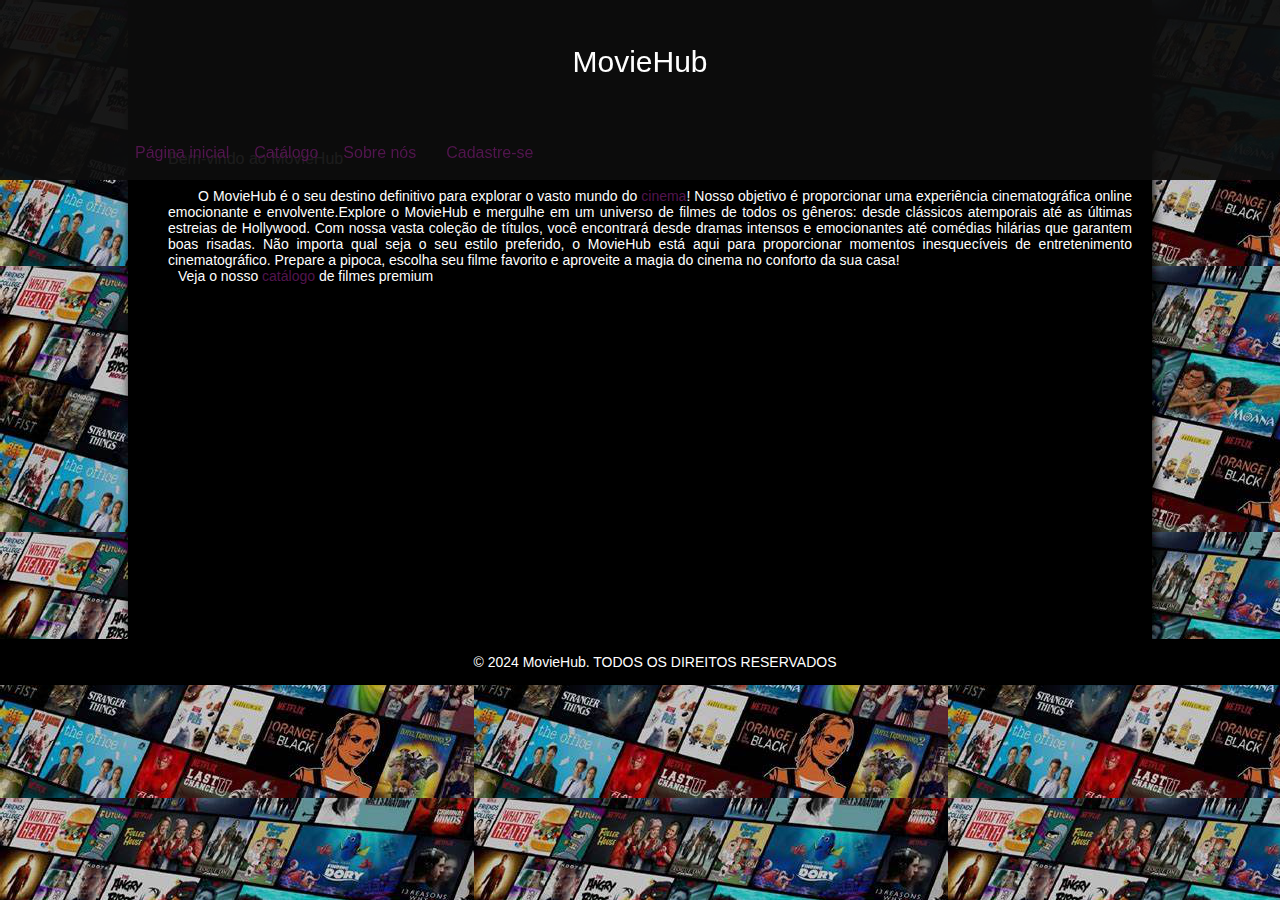
<file: MovieHub/index.html>
<!DOCTYPE html>
<html lang="pt-br">

<head>
    <meta charset="UTF-8">
    <meta name="viewport" content="width=device-width, initial-scale=1.0">
    <title>MovieHub</title>
    <link rel="shortcut icon" href="images/Favicon.ico" type="image/x-icon">
    <link rel="stylesheet" href="css/style.css">
</head>

<body>
    <header>
        <aside class="tituloPrincipal">
            <h1>MovieHub</h1>
        </aside>
        <nav >
            <ul class="nav">
                <li><a href="index.html">Página inicial</a></li>
                <div id="submenu">
                    <li><a href="catalogo.html" rel="next">Catálogo</a></li>
                    <li><a href="galeria.html">Galeria</a></li>
                </div>
                <li><a href="sobreNos.html">Sobre nós</a></li>
                <div id="cadastro"> 
                    <li><a href="cadastro.html">Cadastre-se</a></li>
                </div>
            </ul>
        </nav>
</header>
<main>
        <div class="conteudo">
            <section>
                <h2 class="tituloSecundario">Bem-vindo ao MovieHub</h2>
                <p>O <strong>MovieHub</strong> é o seu destino definitivo para explorar o vasto mundo do <a href="https://www.youtube.com/watch?v=KV9JqZPo26Y" target="_blank" rel="external">cinema</a>! Nosso objetivo é proporcionar uma experiência cinematográfica online emocionante e envolvente.Explore o MovieHub e mergulhe em um universo de filmes de todos os gêneros: desde clássicos atemporais até as últimas estreias de Hollywood. Com nossa vasta coleção de títulos, você encontrará desde dramas intensos e emocionantes até comédias hilárias que garantem boas risadas. Não importa qual seja o seu estilo preferido, o MovieHub está aqui para proporcionar momentos inesquecíveis de entretenimento cinematográfico. Prepare a pipoca, escolha seu filme favorito e aproveite a magia do cinema no conforto da sua casa!</p>
            </section>
        </div>
        
        <section>
            <p>Veja o nosso <a href="images/R.jpg" download="Catálogo de filmes" type="">catálogo</a> de filmes premium
            </p>
        </section>
        <div class="video">
            <iframe width="560" height="315" src="https://www.youtube.com/embed/qgum5tLx8PE?si=5atKA23VfvHKtkPU" title="YouTube video player" frameborder="0" allow="accelerometer; autoplay; clipboard-write; encrypted-media; gyroscope; picture-in-picture; web-share"
                    referrerpolicy="strict-origin-when-cross-origin" allowfullscreen></iframe>
        </div>
    </main>
    <footer>
        <p>&copy; 2024 MovieHub. TODOS OS DIREITOS RESERVADOS</p>
    </footer>
</body>

<script src="js/script.js"></script>
</html>
</file>
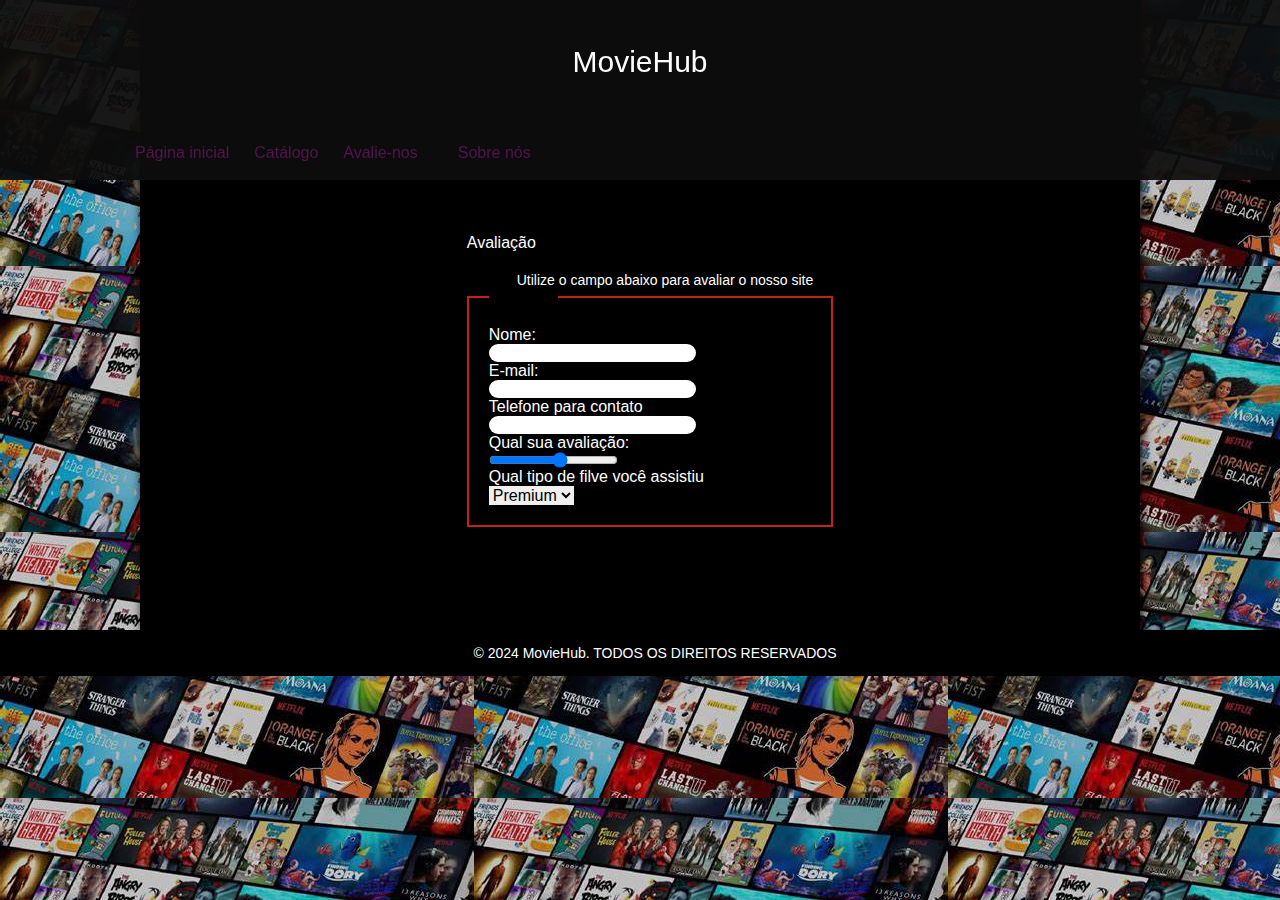
<file: MovieHub/avaliacao.html>
<!DOCTYPE html>
<html lang="pt-br">
<head>
    <meta charset="UTF-8">
    <meta name="viewport" content="width=device-width, initial-scale=1.0">
    <title>MovieHub| Avaliação</title>
    <link rel="stylesheet" href="css/style.css">
    <link rel="shortcut icon" href="images/Favicon.ico" type="image/x-icon">
    <style>
        main{
            min-width: 300px;
            max-width: 1000px;
            min-height: 500px;
            max-height: 1000px;
            display: flex;
            flex-direction: column;
            justify-content: center;
            align-items: center;
        }
    </style>
</head>
<body>
    <header>
        <aside class="tituloPrincipal">
            <h1>MovieHub</h1>
        </aside>
        <nav>
            <ul class="nav">
                <li><a href="index.html" rel="prev">Página inicial</a></li>
                <div id="submenu">
                    <li><a href="catalogo.html" rel="next">Catálogo</a></li>
                    <li><a href="galeria.html" rel="next">Galeria</a></li>
                </div>
                </li>
                <li><a href="avaliacao.html" rel="next">Avalie-nos</a></li>
                <li><a href="sobreNos.html">Sobre nós</a></li>
            </ul>
        </nav>
    </header>
    <main>
        <div class="conteudo">
            <h1>Avaliação</h1>
            <p>Utilize o campo abaixo para avaliar o nosso site</p>
            <form>
                <fieldset>
                    <legend>Avaliação</legend>
                    <label for="aname">Nome:</label>
                    <input type="text" id="aname" name="name"/>
                    <label for="aemail">E-mail:</label>
                    <input type="email" id="aemail" name="email"/>
                    <label for="atelefone">Telefone para contato</label>
                    <input type="number" id="atelefone" name="Telefone"/>
                    <label for="aavaliacao">Qual sua avaliação:</label>
                    <input type="range" id="aavaliacao" min="1" max="10" name="avaliacao"/>
                    <label for="film">Qual tipo de filve você assistiu</label>
                    <select name="film" id="film">
                        <option value="premium">Premium</option>
                        <option value="gratis">Grátis</option>
                    </select>
                </fieldset>
            </form>
        </div>
    </main>
    <footer>
        <p>&copy; 2024 MovieHub. TODOS OS DIREITOS RESERVADOS</p>
    </footer>
</body>
</html>
</file>
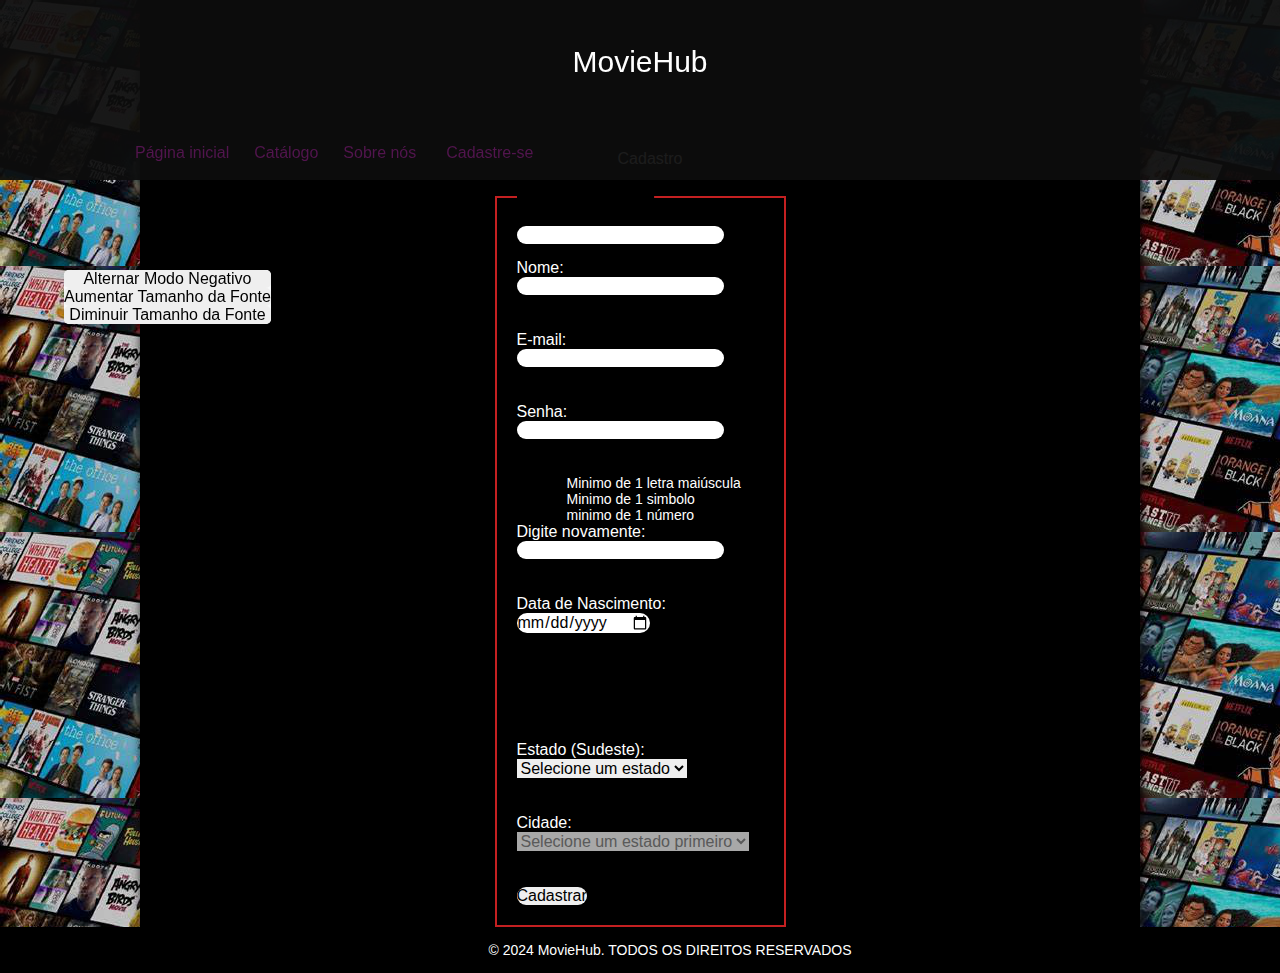
<file: MovieHub/cadastro.html>
<!DOCTYPE html>
<html lang="pt-br">
<head>
    <meta charset="UTF-8">
    <meta name="viewport" content="width=device-width, initial-scale=1.0">
    <title>MovieHub| Avaliação</title>
    <link rel="stylesheet" href="css/style.css">
    <link rel="shortcut icon" href="images/Favicon.ico" type="image/x-icon">
    <style>
        main {
            min-width: 300px;
            max-width: 1000px;
            display: flex;
            flex-direction: column;
            justify-content: center;
            align-items: center;
        }
        footer {
            width: 100%;
        }
        .avaliacao {
            display: none; /* Formulário de avaliação inicialmente oculto */
            max-width: 600px;
            padding: 20px;
            background-color: #f2f2f2;
            border-radius: 10px;
            margin-top: 20px;
        }
        .avaliacao label {
            display: block;
            margin-bottom: 10px;
            color: #52154E;
        }
        .avaliacao textarea {
            width: 100%;
            padding: 10px;
            font-size: 14px;
            border: 1px solid #ccc;
            border-radius: 5px;
            resize: vertical;
        }
        .avaliacao input[type="submit"] {
            margin-top: 10px;
            padding: 10px 20px;
            background-color: #476C9B;
            color: white;
            border: none;
            border-radius: 5px;
            cursor: pointer;
        }
        .avaliacao input[type="submit"]:hover {
            background-color: #354e73;
        }
        fieldset > :nth-child(2){
            display: flex;
            flex-direction: row;
            padding: 0 0 15px 0;
        }

        .validacao {
            color: red;
        }
        .validacao.validado {
            color: green;
        }
    </style>
</head>
<body>
    <aside class="botao">
        <button onclick="toggleModoNegativo()">Alternar Modo Negativo</button>
        <button onclick="aumentarFonte()">Aumentar Tamanho da Fonte</button>
        <button onclick="diminuirFonte()">Diminuir Tamanho da Fonte</button>
    </aside>
    <header>
        <aside class="tituloPrincipal">
            <h1>MovieHub</h1>
        </aside>
        <nav>
            <ul class="nav">
                <li><a href="index.html">Página inicial</a></li>
                <div id="submenu">
                    <li><a href="catalogo.html">Catálogo</a></li>
                    <li><a href="galeria.html">Galeria</a></li>
                </div>
                </li>
                <li><a href="sobreNos.html" rel="prev">Sobre nós</a></li>
            <div id="cadastro"> 
                <li><a href="cadastro.html" >Cadastre-se</a></li>
            </div>
        </ul>
        </nav>
    </header>
    <main>
        <h2 class="tituloSecundario">Cadastro</h2>
        <form id="formCadastro" onsubmit="return validarForm()">
            <fieldset>
                <legend>Dados de Cadastro</legend>
                <div>
                    <input type="text" name="texto" id="texto"/>
                    <p id="contador" style="color: #52154E;"></p>
                </div>
                <label for="nome">Nome:</label>
                <input type="text" id="nome" name="nome" required/><br><br>
                <label for="email">E-mail:</label>
                <input type="email" id="email" name="email" required/><br><br>
                <label for="senha">Senha:</label>
                <input type="password" id="senha" name="senha" oninput="cor()" required/><br><br>
                <p id="maiuscula">Minimo de 1 letra maiúscula</p>
                <p id="simbolo">Minimo de 1 simbolo</p>
                <p id="numero">minimo de 1 número</p>
                <label for="senhaConfirm">Digite novamente:</label>
                <input type="password" id="senhaConfirm" name="senhaConfirm" required/><br><br>
                <label for="dataNascimento">Data de Nascimento:</label>
                <input type="date" id="dataNascimento" name="dataNascimento" required/><br><br>
                <span id="erroSenha" style="color: red;"></span><br><br>
                <span id="erroIdade" style="color: red;"></span><br><br>
                <label for="estado">Estado (Sudeste):</label>
                <select id="estado" name="estado" onchange="selecionarEstado()">
                    <option value="">Selecione um estado</option>
                    <option value="SP">São Paulo</option>
                    <option value="RJ">Rio de Janeiro</option>
                    <option value="MG">Minas Gerais</option>
                    <option value="ES">Espírito Santo</option>
                </select><br><br>
                <label for="cidade">Cidade:</label>
                <select id="cidade" name="cidade" disabled>
                    <option value="">Selecione um estado primeiro</option>
                </select><br><br>
                <input type="submit" value="Cadastrar"/>
            </fieldset>
        </form>

        <form id="formAvaliacao" class="avaliacao">
            <fieldset>
                <legend>Avaliação do Site</legend>
                <label for="avaliacao">Deixe sua avaliação sobre o MovieHub:</label>
                <textarea id="avaliacao" name="avaliacao" rows="5" required></textarea><br><br>
                <label for="rating">Nota:</label>
                <input type="number" id="rating" name="rating" min="1" max="5" required/><br><br>
                <input type="submit" value="Enviar Avaliação"/>
            </fieldset>
        </form>


    </main>
    <footer>
        <p>&copy; 2024 MovieHub. TODOS OS DIREITOS RESERVADOS</p>
    </footer>
    <script src="js/script.js"></script>
</body>
</html>
</file>
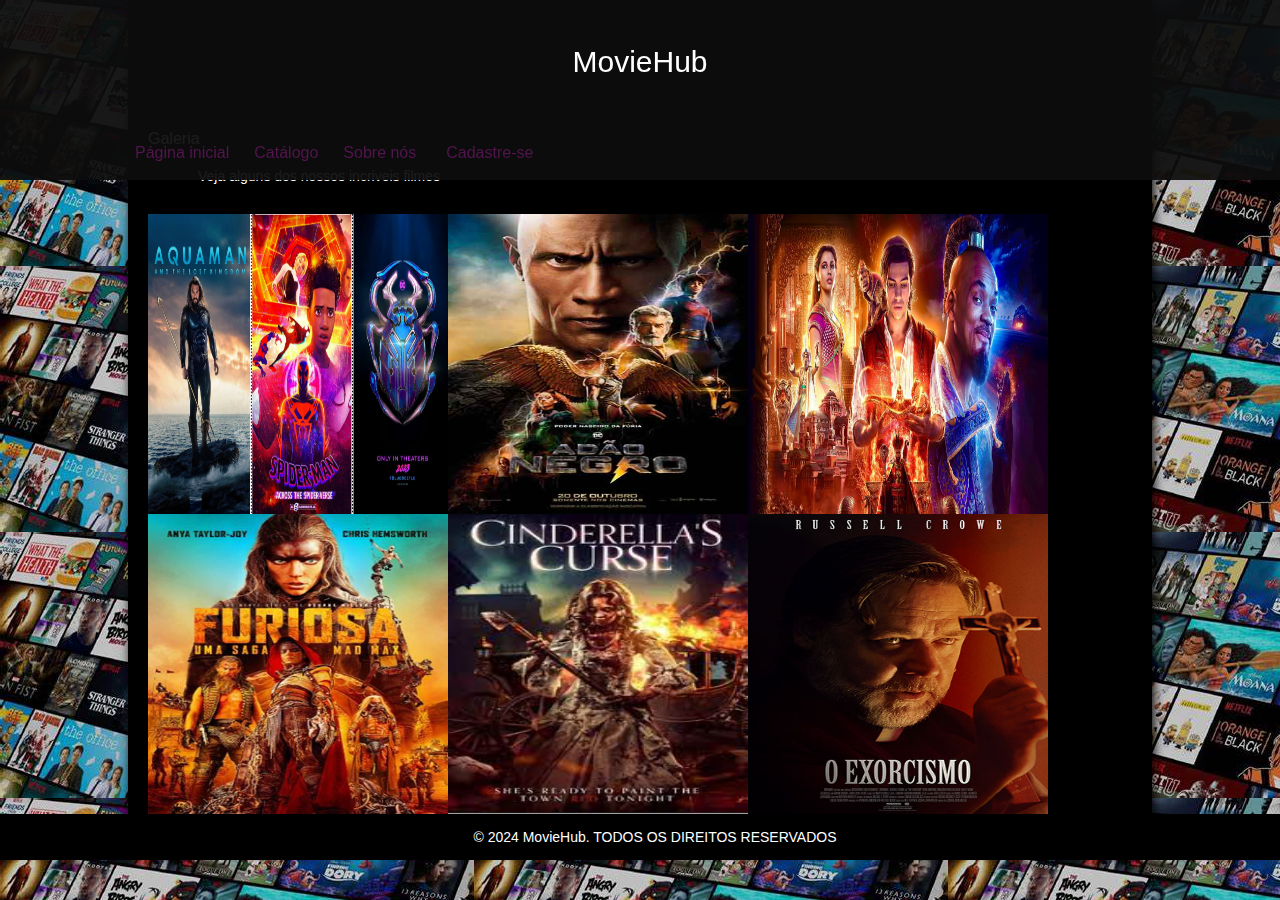
<file: MovieHub/galeria.html>
<!DOCTYPE html>
<html lang="pt-br">

<head>
    <meta charset="UTF-8">
    <meta name="viewport" content="width=device-width, initial-scale=1.0">
    <title>MovieHub| Galeria</title>
    <link rel="stylesheet" href="css/style.css">
    <link rel="shortcut icon" href="images/Favicon.ico" type="image/x-icon">
    <style>
        main {
            display: flex;
            flex-direction: column;
        }
    </style>
</head>

<body>
    <header>
        <aside class="tituloPrincipal">
            <h1>MovieHub</h1>
        </aside>
        <nav>
            <ul class="nav">
                <li><a href="index.html" >Página inicial</a></li>
                <div id="submenu">
                    <li><a href="catalogo.html" rel="prev">Catálogo</a></li>
                    <li><a href="galeria.html">Galeria</a></li>
                </div>
                </li>
                <li><a href="sobreNos.html"rel="next">Sobre nós</a></li>
            <div id="cadastro"> 
                <li><a href="cadastro.html">Cadastre-se</a></li>
            </div>
        </ul>
        </nav>
    </header>
    <main>
        <div class="conteudo">
            <h2>Galeria</h2>
            <p style="padding-bottom: 30px;">Veja alguns dos nossos incriveis filmes</p>
            <div id="imagens">
                <img src="images/filme-2023-herois.png" alt="Poster de filme" style="width: 300px; height: 300px;" />
                <img src="images/posterAdao.png" alt="Poster Adão Negro" style="width: 300px; height: 300px;" />
                <img src="images/posterAladin.png" alt="Poster Aladin" style="width: 300px; height: 300px;" />
                <img src="images/posterFuriosa.png" alt="Poster Furiosa" style="width: 300px; height: 300px;" />
                <img src="images/posterCinderella.png" alt="Poster Cinderella" style="width: 300px; height: 300px;" />
                <img src="images/posterExorcista.png" alt="Poster Exorcista" style="width: 300px; height: 300px;" />
            </div>
        </div>
    </main>
    <footer>
        <p>&copy; 2024 MovieHub. TODOS OS DIREITOS RESERVADOS</p>
    </footer>
</body>

</html>
</file>
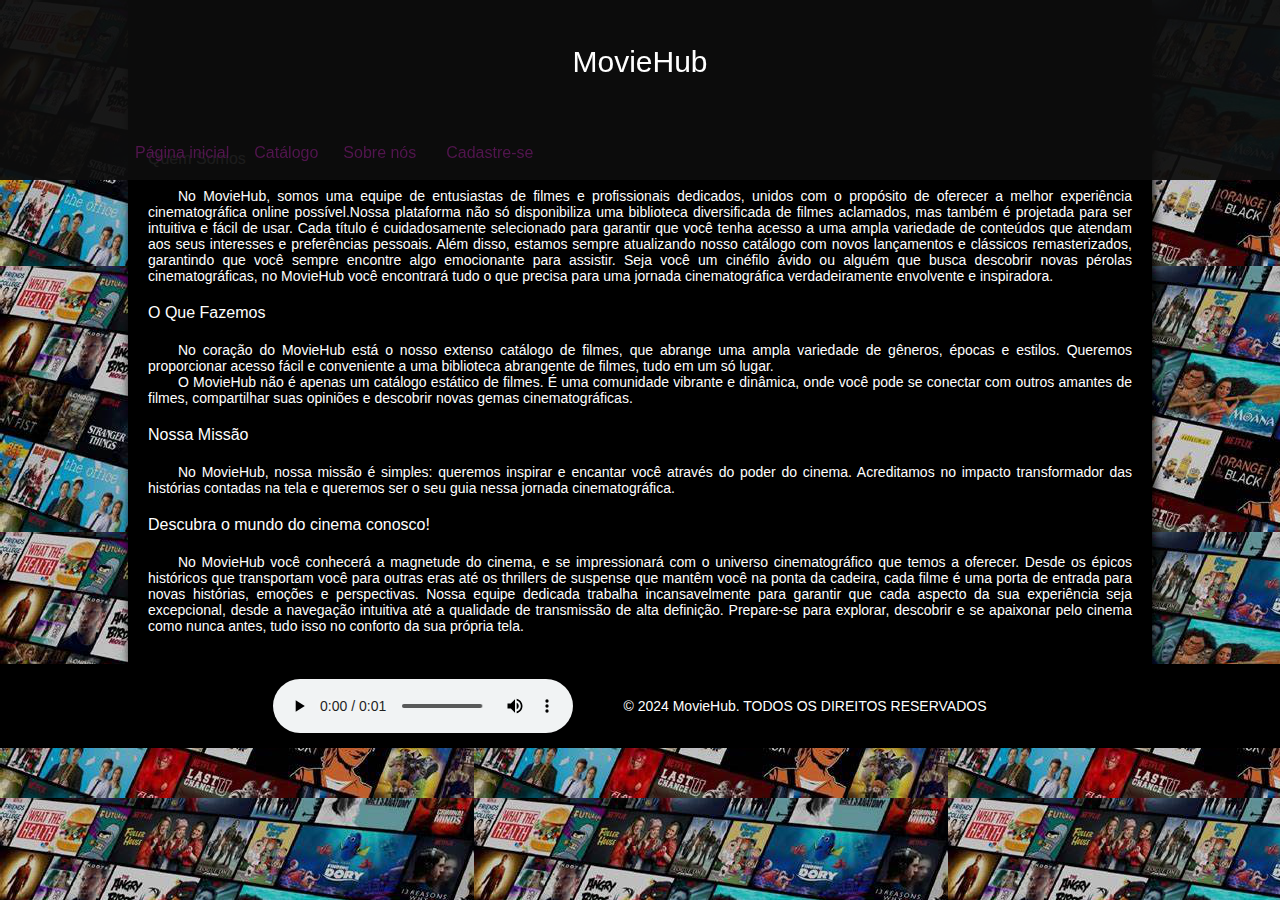
<file: MovieHub/sobreNos.html>
<!DOCTYPE html>
<html lang="pt-br">
<head>
    <meta charset="UTF-8">
    <meta name="viewport" content="width=device-width, initial-scale=1.0">
    <title>MovieHub|Sobre nós</title>
    <link rel="stylesheet" href="css/style.css">
    <style>
        main{
            padding: 130px 0 30px 0;
        }
    </style>
</head>
<body>
    <header>
        <aside class="tituloPrincipal">
            <h1>MovieHub</h1>
        </aside>
        <nav>
            <ul class="nav">
                <li><a href="index.html">Página inicial</a></li>
                <div id="submenu">
                    <li><a href="catalogo.html">Catálogo</a></li>
                    <li><a href="galeria.html" rel="prev">Galeria</a></li>
                </div>
                </li>
                <li><a href="sobreNos.html">Sobre nós</a></li>
            <div id="cadastro"> 
                <li><a href="cadastro.html" rel="next">Cadastre-se</a></li>
            </div>
        </ul>
        </nav>
    </header>
    <main>
        <section>
            <h2 class="tituloSecundario">Quem Somos</h2>
            <p>No <strong>MovieHub</strong>, somos uma equipe de entusiastas de filmes e profissionais dedicados, unidos com o propósito de oferecer a melhor experiência cinematográfica online possível.Nossa plataforma não só disponibiliza uma biblioteca diversificada de filmes aclamados, mas também é projetada para ser intuitiva e fácil de usar. Cada título é cuidadosamente selecionado para garantir que você tenha acesso a uma ampla variedade de conteúdos que atendam aos seus interesses e preferências pessoais. Além disso, estamos sempre atualizando nosso catálogo com novos lançamentos e clássicos remasterizados, garantindo que você sempre encontre algo emocionante para assistir. Seja você um cinéfilo ávido ou alguém que busca descobrir novas pérolas cinematográficas, no MovieHub você encontrará tudo o que precisa para uma jornada cinematográfica verdadeiramente envolvente e inspiradora.</p>
        </section>
        
        <section>
            <h2 class="tituloSecundario">O Que Fazemos</h2>
            <p>No coração do <strong>MovieHub</strong> está o nosso extenso catálogo de filmes, que abrange uma ampla variedade de gêneros, épocas e estilos. Queremos proporcionar acesso fácil e conveniente a uma biblioteca abrangente de filmes, tudo em um só lugar.</p>
            <p>O <strong>MovieHub</strong> não é apenas um catálogo estático de filmes. É uma comunidade vibrante e dinâmica, onde você pode se conectar com outros amantes de filmes, compartilhar suas opiniões e descobrir novas gemas cinematográficas.</p>
        </section>
        <section>
            <h2 class="tituloSecundario">Nossa Missão</h2>
            <p>No <strong>MovieHub</strong>, nossa missão é simples: queremos inspirar e encantar você através do poder do cinema. Acreditamos no impacto transformador das histórias contadas na tela e queremos ser o seu guia nessa jornada cinematográfica.</p>
            <h3 class="tituloSecundario">Descubra o mundo do cinema conosco!</h3>
            <p>No <strong>MovieHub</strong> você conhecerá a magnetude do cinema, e se impressionará com o universo cinematográfico que temos a oferecer. Desde os épicos históricos que transportam você para outras eras até os thrillers de suspense que mantêm você na ponta da cadeira, cada filme é uma porta de entrada para novas histórias, emoções e perspectivas. Nossa equipe dedicada trabalha incansavelmente para garantir que cada aspecto da sua experiência seja excepcional, desde a navegação intuitiva até a qualidade de transmissão de alta definição. Prepare-se para explorar, descobrir e se apaixonar pelo cinema como nunca antes, tudo isso no conforto da sua própria tela.</p>
        </section>
    </main>
    <footer>
        <audio autoplay controls>
            <source src="media/welcomeSound.mp3" type="audio/mp3" />
            <source src="media/welcomeSoundogg.ogg" type="audio/ogg" />
            <source src="media/welcomeSoundwma.wma" type="audio/x-ms-wma" />
            algo deu errado
        </audio>
        <p>&copy; 2024 MovieHub. TODOS OS DIREITOS RESERVADOS</p>
    </footer>
</body>
</html>
</file>
<file: MovieHub/css/style.css>
@charset "UTF-8";

*{
    margin: 0;
    padding: 0;
    border: 0;
    font-size: 100%;
    font: inherit;
    vertical-align: baseline;
}
:root{
    --cinza: #0d0d0def;
    --azul: #476C9B;
    --lilas: #DC6ACF;
    --roxo: #52154E;
    --vermelho: #C42021;
}

body{
    font-family: Arial, Helvetica, sans-serif;
    background-image: url(../images/catalogofundo.png);
    background-repeat: repeat;
    background-color: #ffffff;
}

header{
    width: 100%;
    height: 20%;
    position: fixed;
    background-color: #0d0d0def;
}

main{
    padding: 130px 0 0 0;
    flex-wrap: wrap;
    background-color: #000000;
    width: 80%;
    margin: auto;
    box-shadow: 2px 2px 10px #000000;

}

footer{
    display: flex;
    flex-direction: row;
    background-color: #000000;
    justify-content: center;
    align-items: center;
    padding: 15px;
}

.tituloPrincipal{
    height: 80%;
    display: flex;
    font-size: 30px;
    align-items: center;
    justify-content: center;
}

.nav{
    display: flex;
    flex-direction: row;
    gap: 10px;
    list-style: none;
    padding: 0 0 0 120px;
    align-items: center;
    justify-content: start;
}
.nav > li > a{
    padding: 5px 15px 15px 15px;
}
#cadastro > li > :nth-child(1){
    padding: 5px 15px 15px 5px;
}

div > nav > a{
    padding: 5px 15px 15px 15px;
}

h1, h2, h3{
    color: #ffffff;
    margin: 0 0 20px 0;
}

p{
    color: #ffffff;
    padding: 0 20px 0 20px;
    font-size: 14px;
    text-align: justify;
    text-indent: 30px;
}

a{
    color: var(--roxo);
    text-decoration: none;
    
}

a:hover{
    color: var(--lilas);
}

.tituloSecundario{
    padding: 20px 0 0 20px;
}

.video{
    height: 55%;
    margin: auto;
    display: flex;
    padding: 20px 0 20px 0;
    align-items: center;
    justify-content: center;
}

.conteudo img{
    width: 15%;
    height: 15%;
}

#imagens{
    flex: 1 1 auto;
    display: flex;
    flex-wrap: wrap;
}

.conteudo{
    padding: 0 0 0 20px;
}

#submenu{
    display: block;
}

#submenu > li:nth-child(2){
    position: absolute;
    background-color: #0d0d0def;
    box-shadow: 0px 8px 16px 0px rgba(0,0,0,0.2);
    z-index: 1;
    padding: 10px 5px 10px 5px;
    border-radius: 0px 0px 5px 5px;
    opacity: 0;
    transition: opacity 0.5s ease, transform 0.5s ease;
    transform: translateY(-10px);
    transition-delay: 0.2s;
}

#submenu:hover > li:nth-child(2){
    display: block;
    opacity: 1;
    transform: translateY(0px);
}

label{
    color: #ffffff;
}

input{
    border-radius: 10px;
}

fieldset > *{
    display: block;
}

fieldset{
    padding: 20px;
    border: 2px var(--vermelho) solid;
}
menu > li{
    padding: 10px;
}

.modo-negativo {
    filter: invert(1) hue-rotate(180deg);
}
.botao{
    position: fixed;
    display: flex;
    flex-direction: column;
    top: 30%;
    left: 5%;
    background-color: #f8f9fa; 
    box-shadow: 2px 0 5px rgba(0, 0, 0, 0.1); 
    z-index: 1000;
    border-radius: 5px;
}
.botao > *{
    border-radius: 5px;
}
</file>
